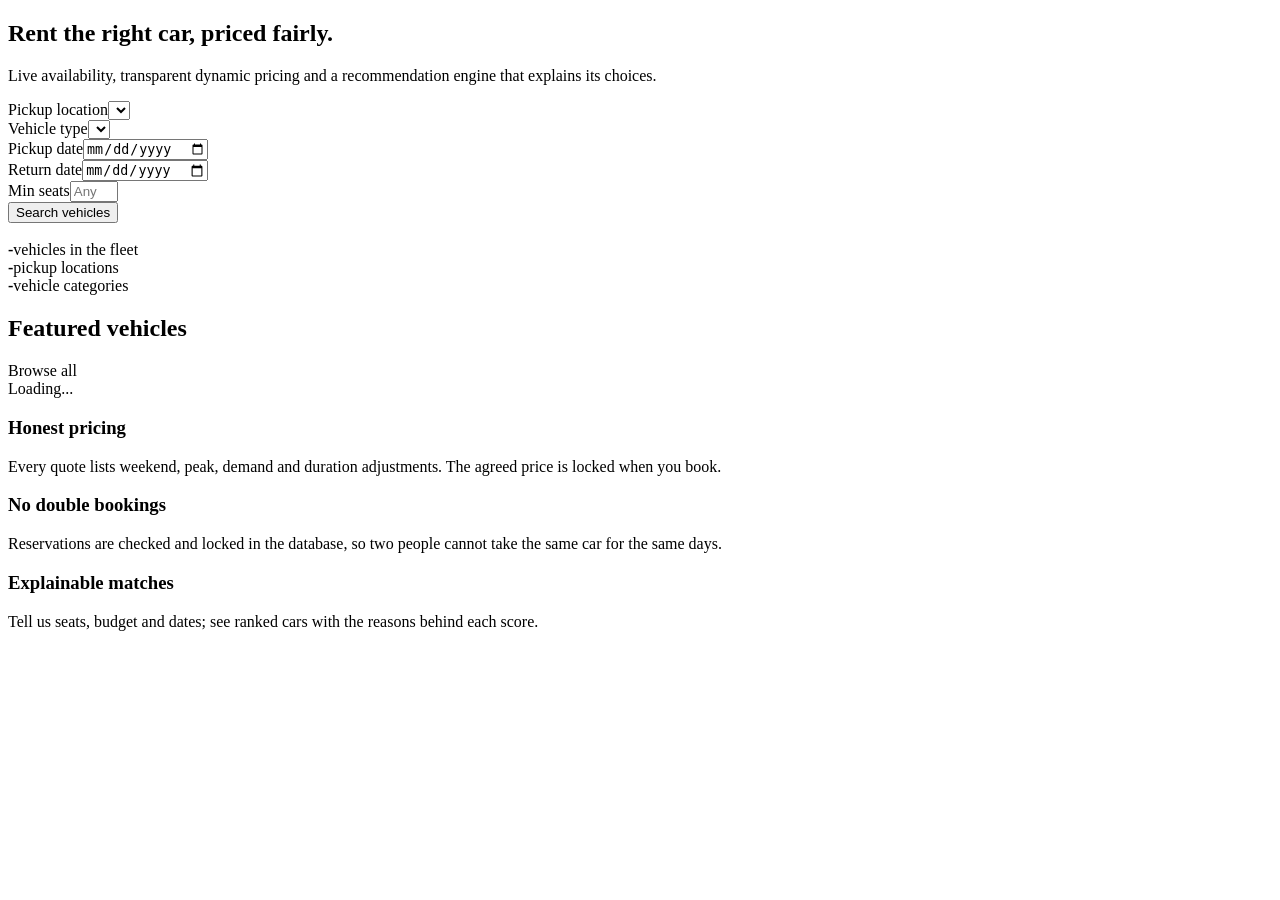
<file: frontend/templates/index.html>
<!DOCTYPE html>
<html xmlns:th="http://www.thymeleaf.org" xmlns:sec="http://www.thymeleaf.org/extras/spring-security" lang="en">
<head th:replace="~{fragments :: head('Premium car rental')}"></head>
<body>
<header th:replace="~{fragments :: nav}"></header>
<main class="container">
<section class="hero">
  <div>
    <h1>Rent the right car, priced fairly.</h1>
    <p class="lead">Live availability, transparent dynamic pricing and a recommendation engine that explains its choices.</p>
    <form id="search-form" class="search-card" autocomplete="off">
      <div class="field"><label for="s-loc">Pickup location</label><select id="s-loc" name="locationId"></select></div>
      <div class="field"><label for="s-type">Vehicle type</label><select id="s-type" name="type"></select></div>
      <div class="field"><label for="s-pick">Pickup date</label><input id="s-pick" type="date" name="pickupDate" required></div>
      <div class="field"><label for="s-ret">Return date</label><input id="s-ret" type="date" name="returnDate" required></div>
      <div class="field"><label for="s-seats">Min seats</label><input id="s-seats" type="number" name="minSeats" min="1" max="12" placeholder="Any"></div>
      <button class="btn" type="submit">Search vehicles</button>
    </form>
  </div>
  <img class="hero-car" th:src="@{/images/cars/sedan.svg}" alt="">
</section>
<section class="section">
  <div class="stats">
    <div class="kpi"><b id="stat-vehicles">-</b><span>vehicles in the fleet</span></div>
    <div class="kpi"><b id="stat-locations">-</b><span>pickup locations</span></div>
    <div class="kpi"><b id="stat-types">-</b><span>vehicle categories</span></div>
  </div>
</section>
<section class="section">
  <div class="row between"><h2>Featured vehicles</h2><a class="btn btn-ghost btn-sm" th:href="@{/vehicles}">Browse all</a></div>
  <div id="featured" class="grid g4"><div class="state"><div class="spinner"></div>Loading...</div></div>
</section>
<section class="section"><div class="grid g3">
  <div class="card"><h3>Honest pricing</h3><p class="muted">Every quote lists weekend, peak, demand and duration adjustments. The agreed price is locked when you book.</p></div>
  <div class="card"><h3>No double bookings</h3><p class="muted">Reservations are checked and locked in the database, so two people cannot take the same car for the same days.</p></div>
  <div class="card"><h3>Explainable matches</h3><p class="muted">Tell us seats, budget and dates; <a th:href="@{/recommend}">see ranked cars</a> with the reasons behind each score.</p></div>
</div></section>
</main>
<footer th:replace="~{fragments :: footer}"></footer>
<script th:src="@{/js/home.js}" defer></script>
</body>
</html>
</file>
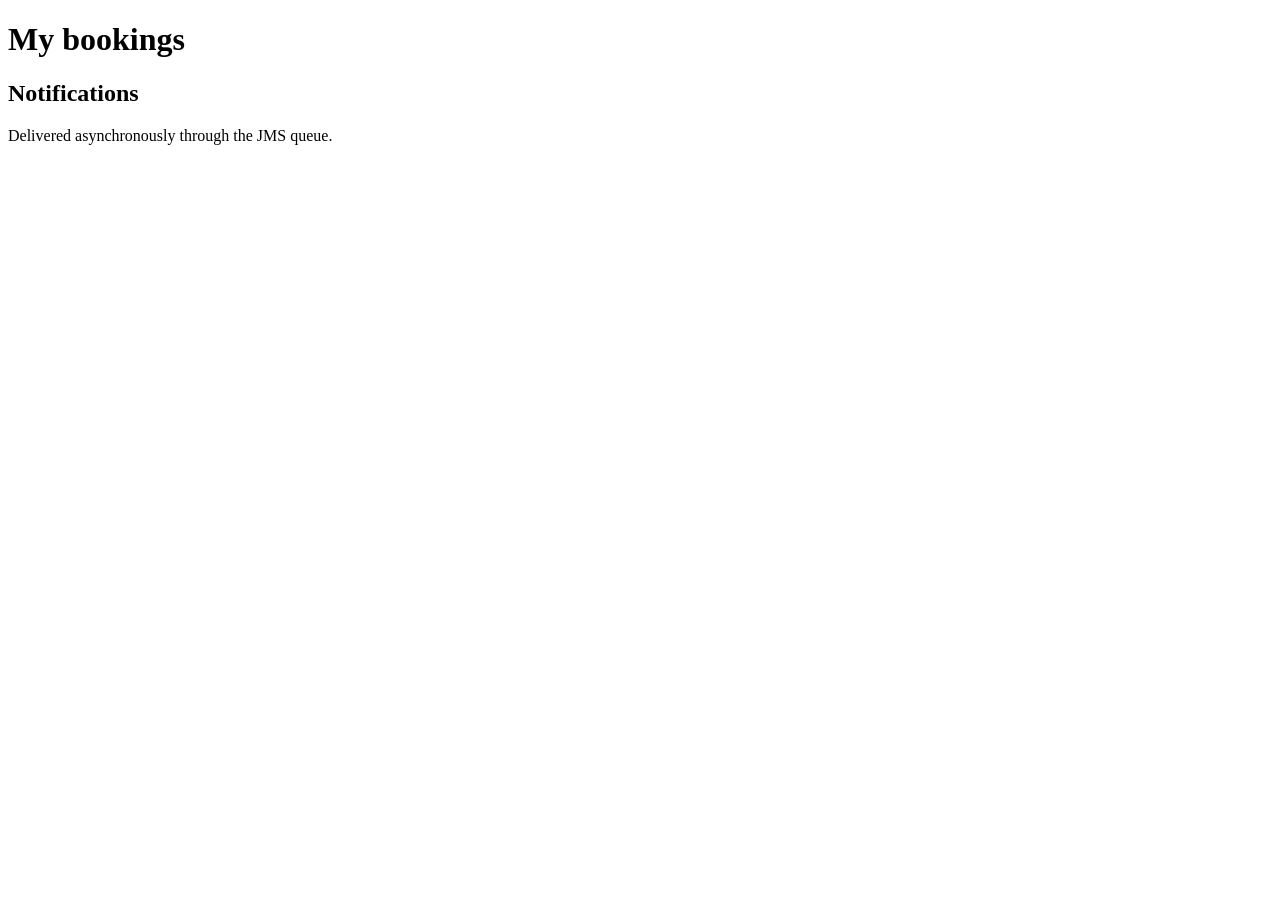
<file: frontend/templates/account.html>
<!DOCTYPE html>
<html xmlns:th="http://www.thymeleaf.org" xmlns:sec="http://www.thymeleaf.org/extras/spring-security" lang="en">
<head th:replace="~{fragments :: head('My account')}"></head>
<body>
<header th:replace="~{fragments :: nav}"></header>
<main class="container">
<div id="account-root" th:data-role="${#authorization.expression('hasRole(''ADMIN'')') ? 'ADMIN' : (#authorization.expression('hasRole(''EMPLOYEE'')') ? 'EMPLOYEE' : 'CUSTOMER')}">
  <h1 class="page-title">My bookings</h1>
  <div id="bookings"></div><div id="bk-pager" class="pager"></div>
  <h2>Notifications</h2>
  <p class="muted small">Delivered asynchronously through the JMS queue.</p>
  <div id="notes"></div><div id="note-pager" class="pager"></div>
</div>
</main>
<footer th:replace="~{fragments :: footer}"></footer>
<script th:src="@{/js/account.js}" defer></script>
</body>
</html>
</file>
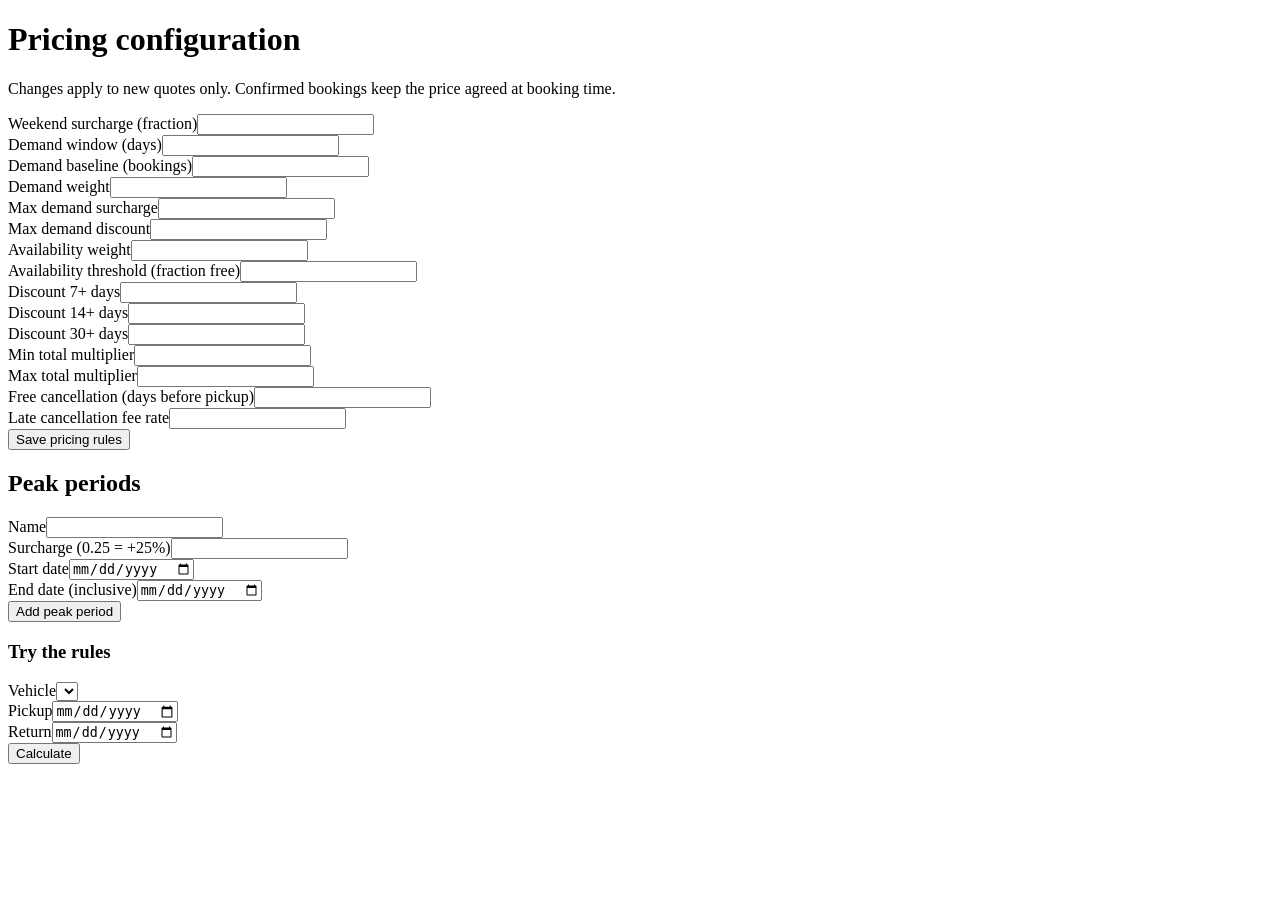
<file: frontend/templates/admin-pricing.html>
<!DOCTYPE html>
<html xmlns:th="http://www.thymeleaf.org" xmlns:sec="http://www.thymeleaf.org/extras/spring-security" lang="en">
<head th:replace="~{fragments :: head('Pricing configuration')}"></head>
<body>
<header th:replace="~{fragments :: nav}"></header>
<main class="container">
<h1 class="page-title">Pricing configuration</h1>
<p class="muted">Changes apply to new quotes only. Confirmed bookings keep the price agreed at booking time. <span id="updated"></span></p>
<div class="layout-2">
  <section>
    <form id="pricing-form" class="card grid g2" novalidate><div class="field"><label>Weekend surcharge (fraction)</label><input name="weekendSurcharge" type="number" step="any" required><span class="err"></span></div><div class="field"><label>Demand window (days)</label><input name="demandWindowDays" type="number" step="any" required><span class="err"></span></div><div class="field"><label>Demand baseline (bookings)</label><input name="demandBaseline" type="number" step="any" required><span class="err"></span></div><div class="field"><label>Demand weight</label><input name="demandWeight" type="number" step="any" required><span class="err"></span></div><div class="field"><label>Max demand surcharge</label><input name="maxDemandSurcharge" type="number" step="any" required><span class="err"></span></div><div class="field"><label>Max demand discount</label><input name="maxDemandDiscount" type="number" step="any" required><span class="err"></span></div><div class="field"><label>Availability weight</label><input name="availabilityWeight" type="number" step="any" required><span class="err"></span></div><div class="field"><label>Availability threshold (fraction free)</label><input name="availabilityThreshold" type="number" step="any" required><span class="err"></span></div><div class="field"><label>Discount 7+ days</label><input name="discount7Days" type="number" step="any" required><span class="err"></span></div><div class="field"><label>Discount 14+ days</label><input name="discount14Days" type="number" step="any" required><span class="err"></span></div><div class="field"><label>Discount 30+ days</label><input name="discount30Days" type="number" step="any" required><span class="err"></span></div><div class="field"><label>Min total multiplier</label><input name="minMultiplier" type="number" step="any" required><span class="err"></span></div><div class="field"><label>Max total multiplier</label><input name="maxMultiplier" type="number" step="any" required><span class="err"></span></div><div class="field"><label>Free cancellation (days before pickup)</label><input name="freeCancelDays" type="number" step="any" required><span class="err"></span></div><div class="field"><label>Late cancellation fee rate</label><input name="lateCancelFeeRate" type="number" step="any" required><span class="err"></span></div>
      <div style="grid-column:1/-1"><div id="pricing-msg"></div><button class="btn" type="submit">Save pricing rules</button></div>
    </form>
    <h2>Peak periods</h2><div id="peaks"></div>
    <form id="peak-form" class="card grid g2">
      <div class="field"><label>Name</label><input name="name" required></div>
      <div class="field"><label>Surcharge (0.25 = +25%)</label><input name="surcharge" type="number" step="0.01" min="0" required></div>
      <div class="field"><label>Start date</label><input name="startDate" type="date" required></div>
      <div class="field"><label>End date (inclusive)</label><input name="endDate" type="date" required></div>
      <div><button class="btn" type="submit">Add peak period</button></div>
    </form>
  </section>
  <aside class="card"><h3>Try the rules</h3>
    <form id="try-form"><div class="field"><label>Vehicle</label><select id="try-vehicle"></select></div>
      <div class="field"><label>Pickup</label><input name="pickupDate" type="date" required></div>
      <div class="field"><label>Return</label><input name="returnDate" type="date" required></div>
      <button class="btn btn-block" type="submit">Calculate</button></form>
    <div id="try-out"></div>
  </aside>
</div>
</main>
<footer th:replace="~{fragments :: footer}"></footer>
<script th:src="@{/js/admin-pricing.js}" defer></script>
</body>
</html>
</file>
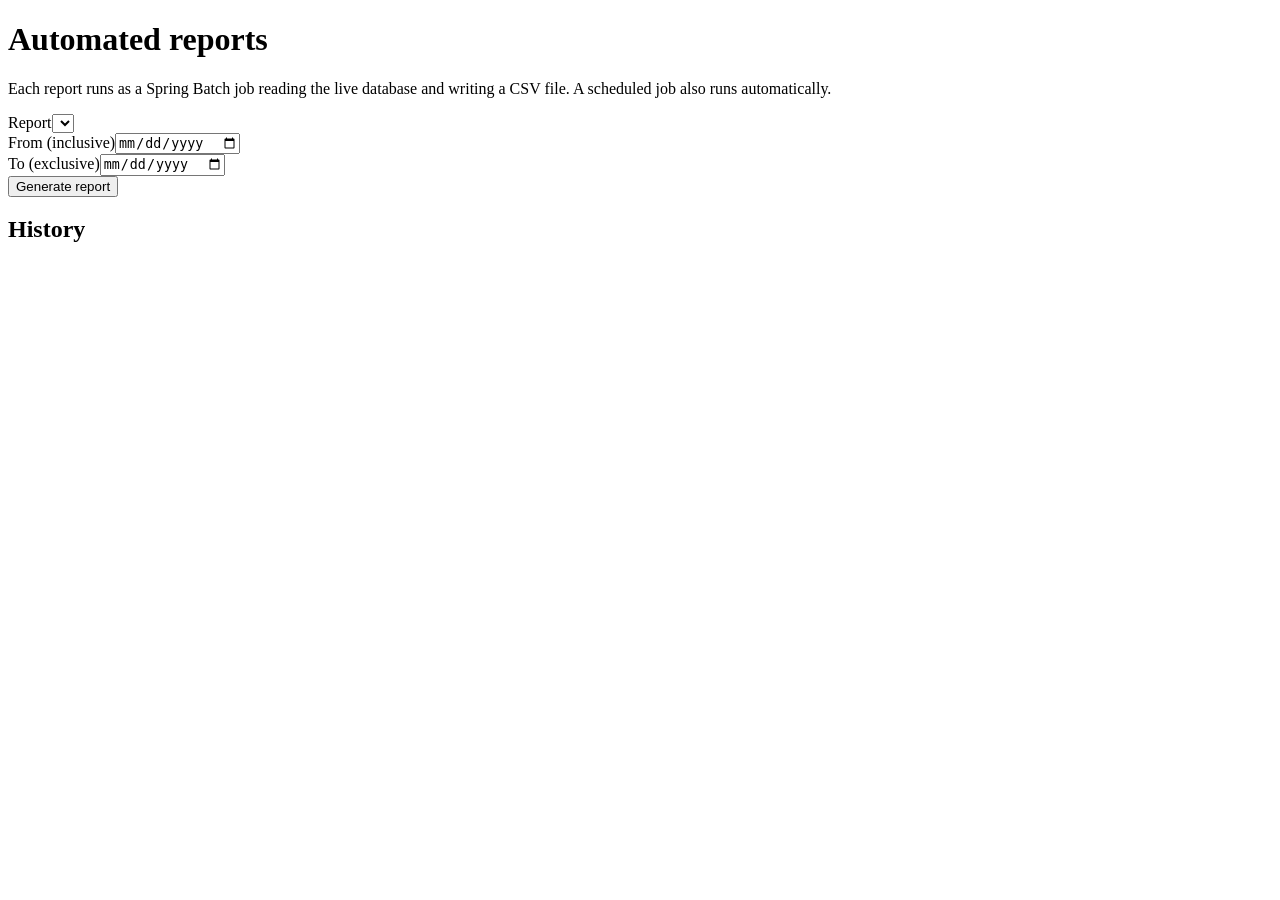
<file: frontend/templates/admin-reports.html>
<!DOCTYPE html>
<html xmlns:th="http://www.thymeleaf.org" xmlns:sec="http://www.thymeleaf.org/extras/spring-security" lang="en">
<head th:replace="~{fragments :: head('Reports')}"></head>
<body>
<header th:replace="~{fragments :: nav}"></header>
<main class="container">
<h1 class="page-title">Automated reports</h1>
<p class="muted">Each report runs as a Spring Batch job reading the live database and writing a CSV file. A scheduled job also runs automatically.</p>
<form id="report-form" class="card grid g3">
  <div class="field"><label>Report</label><select name="type"></select></div>
  <div class="field"><label>From (inclusive)</label><input name="from" type="date" required></div>
  <div class="field"><label>To (exclusive)</label><input name="to" type="date" required></div>
  <div style="grid-column:1/-1"><div id="report-msg"></div><button class="btn" type="submit">Generate report</button></div>
</form>
<h2>History</h2>
<div id="history"></div><div id="hist-pager" class="pager"></div>
</main>
<footer th:replace="~{fragments :: footer}"></footer>
<script th:src="@{/js/admin-reports.js}" defer></script>
</body>
</html>
</file>
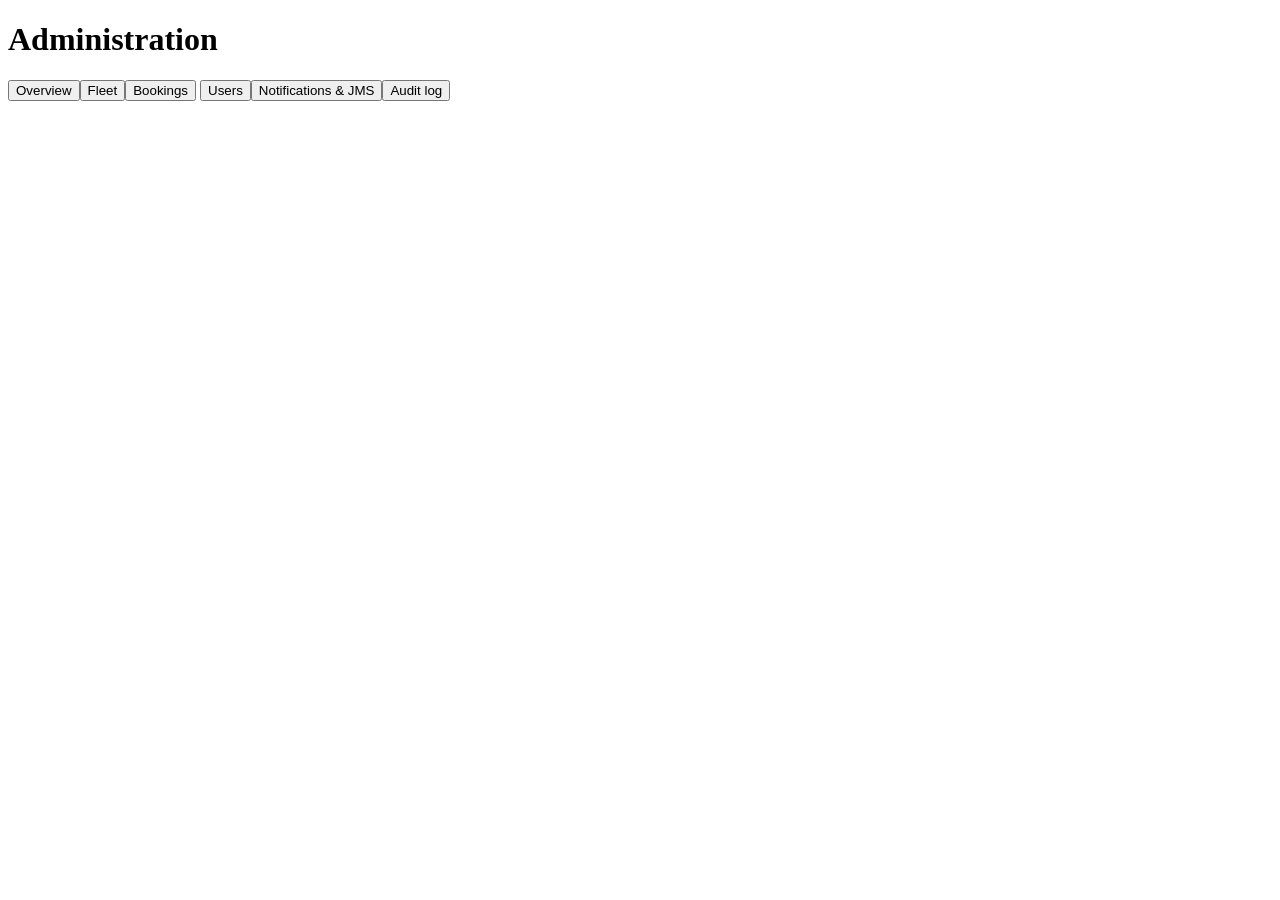
<file: frontend/templates/admin.html>
<!DOCTYPE html>
<html xmlns:th="http://www.thymeleaf.org" xmlns:sec="http://www.thymeleaf.org/extras/spring-security" lang="en">
<head th:replace="~{fragments :: head('Admin')}"></head>
<body>
<header th:replace="~{fragments :: nav}"></header>
<main class="container">
<div id="admin-root">
  <h1 class="page-title">Administration</h1>
  <div class="tabs" role="tablist">
    <button type="button" data-tab="overview">Overview</button><button type="button" data-tab="fleet">Fleet</button><button type="button" data-tab="bookings">Bookings</button>
    <button type="button" data-tab="users">Users</button><button type="button" data-tab="events">Notifications &amp; JMS</button><button type="button" data-tab="audit">Audit log</button>
  </div>
  <section class="panel" data-panel="overview"><div id="kpis" class="stats"></div><div id="charts"></div></section>
  <section class="panel" data-panel="fleet" hidden>
    <div class="row between"><h2>Vehicles</h2><div><a class="btn btn-ghost btn-sm" th:href="@{/api/admin/export/vehicles.csv}">Export CSV</a> <button id="add-vehicle" class="btn btn-sm" type="button">Add vehicle</button></div></div>
    <div id="vehicle-form-card" class="card" hidden>
      <h3 id="vehicle-form-title">Add vehicle</h3>
      <form id="vehicle-form" class="grid g3" novalidate>
        <input type="hidden" name="id">
        <div class="field"><label>Registration</label><input name="registrationNumber" required><span class="err"></span></div>
        <div class="field"><label>Make</label><input name="make" required><span class="err"></span></div>
        <div class="field"><label>Model</label><input name="model" required><span class="err"></span></div>
        <div class="field"><label>Model year</label><input name="modelYear" type="number" min="1990" required><span class="err"></span></div>
        <div class="field"><label>Type</label><select name="vehicleType"></select></div>
        <div class="field"><label>Fuel</label><select name="fuelType"></select></div>
        <div class="field"><label>Transmission</label><select name="transmission"></select></div>
        <div class="field"><label>Seats</label><input name="seats" type="number" min="1" max="20" required><span class="err"></span></div>
        <div class="field"><label>Daily rate (INR)</label><input name="dailyRate" type="number" min="1" step="0.01" required><span class="err"></span></div>
        <div class="field"><label>Location</label><select name="locationId"></select></div>
        <div class="field"><label>Mileage (km)</label><input name="mileageKm" type="number" min="0" value="0"><span class="err"></span></div>
        <div class="field"><label>Status</label><select name="status"><option>AVAILABLE</option><option>MAINTENANCE</option><option>RETIRED</option></select></div>
        <div class="field" style="grid-column:1/-1"><label>Description</label><textarea name="description" rows="2"></textarea></div>
        <div style="grid-column:1/-1"><div id="vehicle-msg"></div><button class="btn" type="submit">Save vehicle</button> <button id="cancel-vehicle" class="btn btn-ghost" type="button">Cancel</button></div>
      </form>
    </div>
    <div id="fleet"></div><div id="fleet-pager" class="pager"></div>
  </section>
  <section class="panel" data-panel="bookings" hidden>
    <div class="row between"><h2>Bookings</h2><div class="row"><select id="bk-status" aria-label="Filter by status"></select> <a class="btn btn-ghost btn-sm" th:href="@{/api/admin/export/bookings.csv}">Export CSV</a></div></div>
    <div id="bookings"></div><div id="bk-pager" class="pager"></div>
  </section>
  <section class="panel" data-panel="users" hidden>
    <h2>Users</h2><div id="users"></div><div id="user-pager" class="pager"></div>
    <div class="card"><h3>Create staff or customer account</h3>
      <form id="user-form" class="grid g3">
        <div class="field"><label>Full name</label><input name="fullName" required></div>
        <div class="field"><label>E-mail</label><input name="email" type="email" required></div>
        <div class="field"><label>Phone</label><input name="phone"></div>
        <div class="field"><label>Password</label><input name="password" type="password" minlength="8" required autocomplete="new-password"></div>
        <div class="field"><label>Role</label><select name="role"><option>CUSTOMER</option><option>EMPLOYEE</option><option>ADMIN</option></select></div>
        <div class="field"><label>&nbsp;</label><button class="btn" type="submit">Create</button></div>
      </form><div id="user-msg"></div></div>
  </section>
  <section class="panel" data-panel="events" hidden>
    <h2>Notification history</h2><div id="notif-list"></div>
    <h2>Outbox (events waiting for or sent to the broker)</h2><div id="outbox-list"></div>
  </section>
  <section class="panel" data-panel="audit" hidden><h2>Administrative audit log</h2><div id="audit-list"></div></section>
</div>
</main>
<footer th:replace="~{fragments :: footer}"></footer>
<script th:src="@{/js/admin.js}" defer></script>
</body>
</html>
</file>
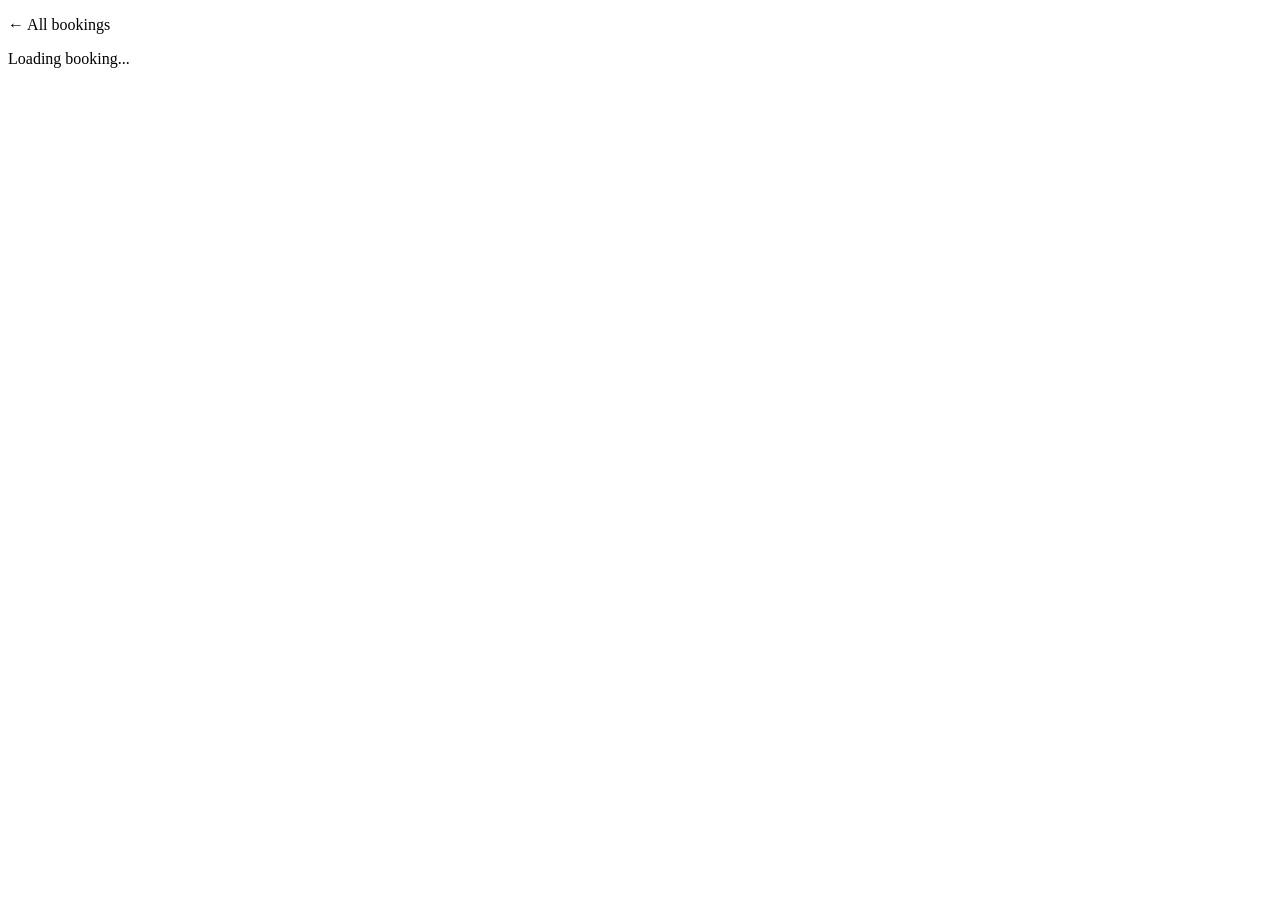
<file: frontend/templates/booking-detail.html>
<!DOCTYPE html>
<html xmlns:th="http://www.thymeleaf.org" xmlns:sec="http://www.thymeleaf.org/extras/spring-security" lang="en">
<head th:replace="~{fragments :: head('Booking')}"></head>
<body>
<header th:replace="~{fragments :: nav}"></header>
<main class="container">
<div id="booking-root" th:data-id="${bookingId}" th:data-role="${#authorization.expression('hasRole(''ADMIN'')') ? 'ADMIN' : (#authorization.expression('hasRole(''EMPLOYEE'')') ? 'EMPLOYEE' : 'CUSTOMER')}">
  <p><a th:href="@{/account}">&larr; All bookings</a></p>
  <div id="success"></div>
  <div id="booking-body"><div class="state"><div class="spinner"></div>Loading booking...</div></div>
</div>
</main>
<footer th:replace="~{fragments :: footer}"></footer>
<script th:src="@{/js/booking-detail.js}" defer></script>
</body>
</html>
</file>
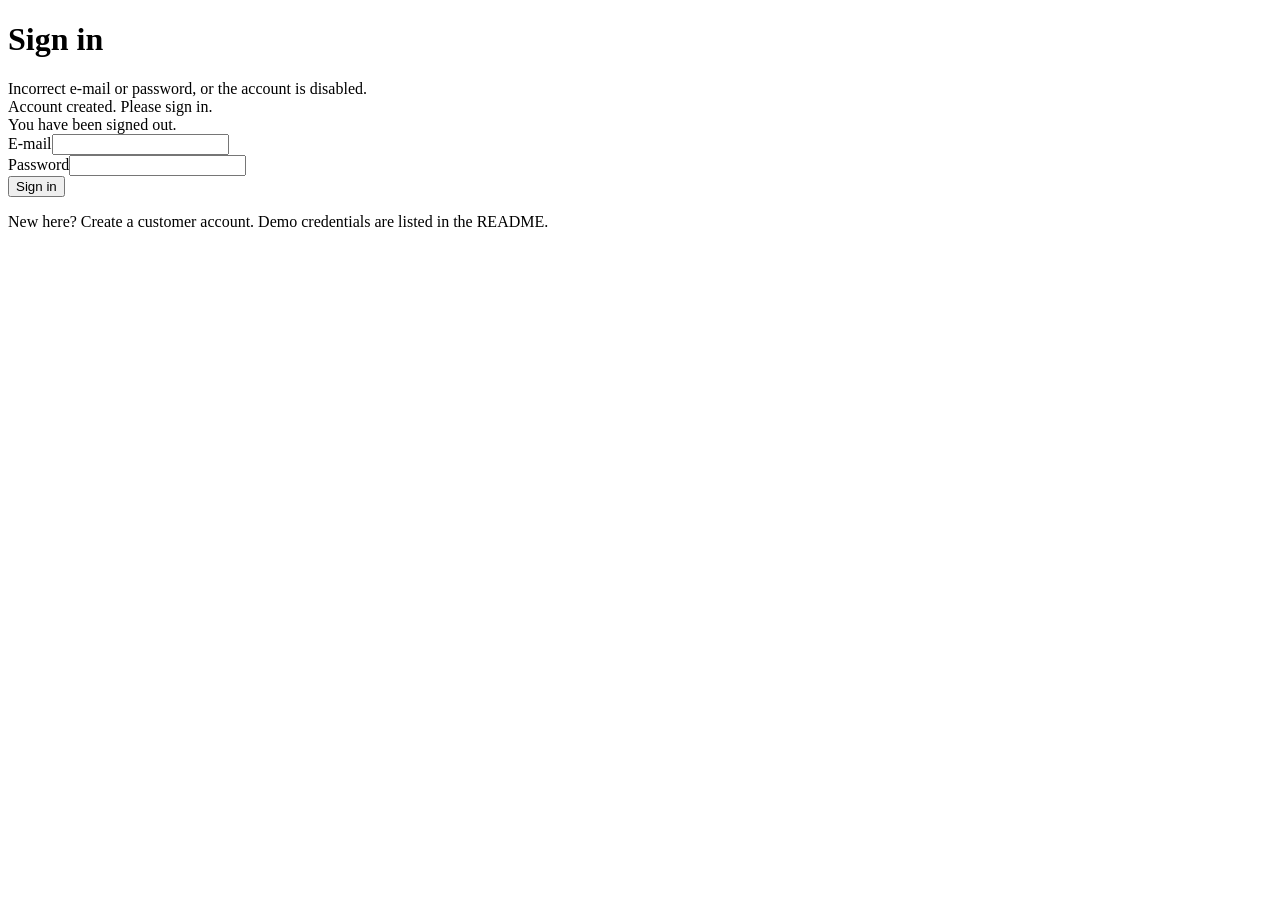
<file: frontend/templates/login.html>
<!DOCTYPE html>
<html xmlns:th="http://www.thymeleaf.org" xmlns:sec="http://www.thymeleaf.org/extras/spring-security" lang="en">
<head th:replace="~{fragments :: head('Sign in')}"></head>
<body>
<header th:replace="~{fragments :: nav}"></header>
<main class="container">
<div class="auth-card card">
  <h1>Sign in</h1>
  <div class="alert bad" th:if="${param.error}">Incorrect e-mail or password, or the account is disabled.</div>
  <div class="alert ok" th:if="${param.registered}">Account created. Please sign in.</div>
  <div class="alert ok" th:if="${param.logout}">You have been signed out.</div>
  <form th:action="@{/login}" method="post">
    <div class="field"><label for="email">E-mail</label><input id="email" name="email" type="email" required autocomplete="username"></div>
    <div class="field"><label for="password">Password</label><input id="password" name="password" type="password" required autocomplete="current-password"></div>
    <button class="btn btn-block" type="submit">Sign in</button>
  </form>
  <p class="muted small">New here? <a th:href="@{/register}">Create a customer account</a>. Demo credentials are listed in the README.</p>
</div>
</main>
<footer th:replace="~{fragments :: footer}"></footer>
</body>
</html>
</file>
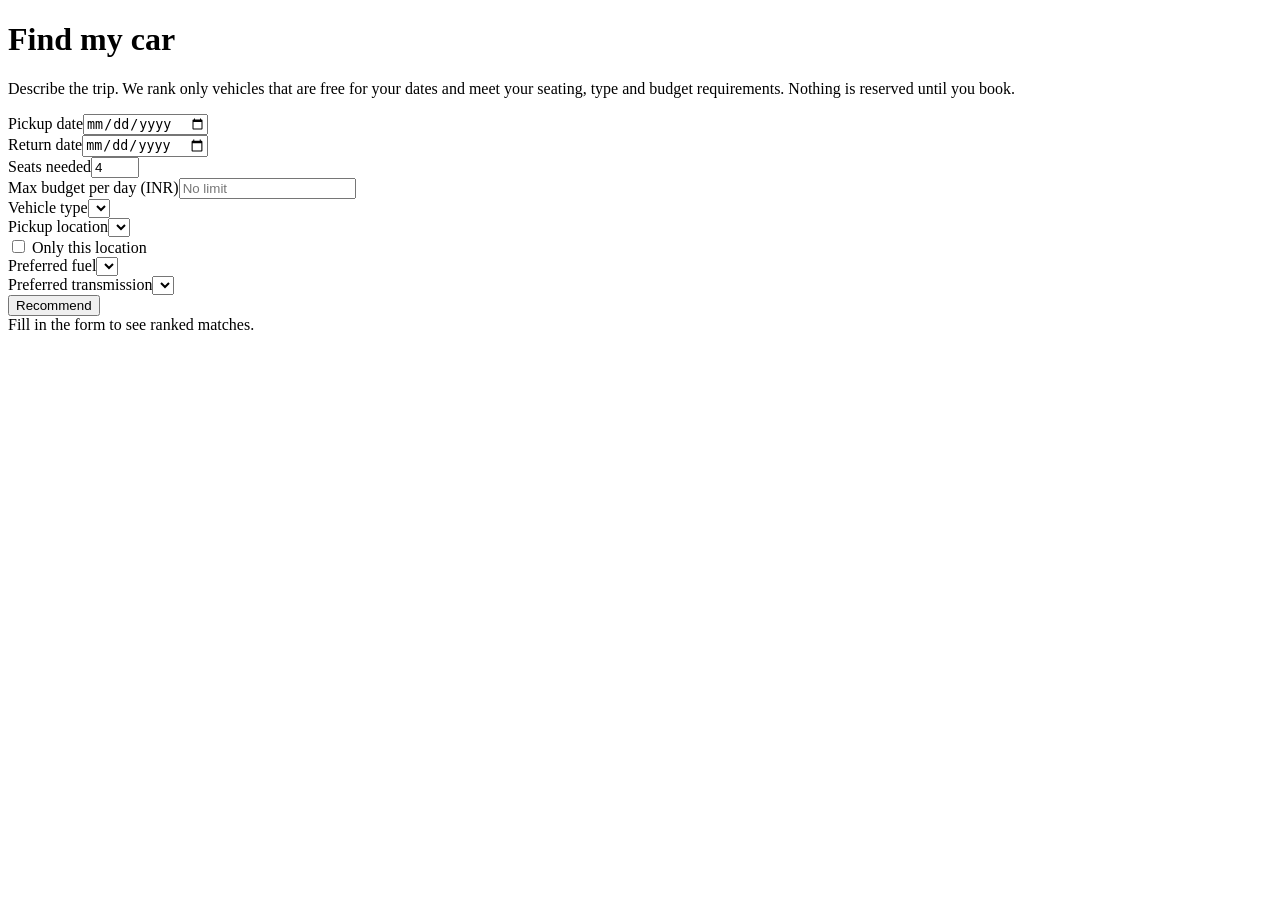
<file: frontend/templates/recommend.html>
<!DOCTYPE html>
<html xmlns:th="http://www.thymeleaf.org" xmlns:sec="http://www.thymeleaf.org/extras/spring-security" lang="en">
<head th:replace="~{fragments :: head('Recommendations')}"></head>
<body>
<header th:replace="~{fragments :: nav}"></header>
<main class="container">
<h1 class="page-title">Find my car</h1>
<p class="muted">Describe the trip. We rank only vehicles that are free for your dates and meet your seating, type and budget requirements. Nothing is reserved until you book.</p>
<div class="layout-2">
  <form id="rec-form" class="filters card" novalidate>
    <div class="field"><label for="c-pick">Pickup date</label><input id="c-pick" type="date" name="pickupDate" required></div>
    <div class="field"><label for="c-ret">Return date</label><input id="c-ret" type="date" name="returnDate" required></div>
    <div class="field"><label for="c-seats">Seats needed</label><input id="c-seats" type="number" name="seats" min="1" max="12" value="4" required></div>
    <div class="field"><label for="c-budget">Max budget per day (INR)</label><input id="c-budget" type="number" name="maxDailyBudget" min="0" placeholder="No limit"></div>
    <div class="field"><label for="c-type">Vehicle type</label><select id="c-type" name="type"></select></div>
    <div class="field"><label for="c-loc">Pickup location</label><select id="c-loc" name="locationId"></select></div>
    <div class="field"><label><input type="checkbox" name="sameLocationOnly"> Only this location</label></div>
    <div class="field"><label for="c-fuel">Preferred fuel</label><select id="c-fuel" name="preferredFuel"></select></div>
    <div class="field"><label for="c-tr">Preferred transmission</label><select id="c-tr" name="preferredTransmission"></select></div>
    <button class="btn btn-block" type="submit">Recommend</button>
  </form>
  <section id="rec-results"><div class="state">Fill in the form to see ranked matches.</div></section>
</div>
</main>
<footer th:replace="~{fragments :: footer}"></footer>
<script th:src="@{/js/recommend.js}" defer></script>
</body>
</html>
</file>
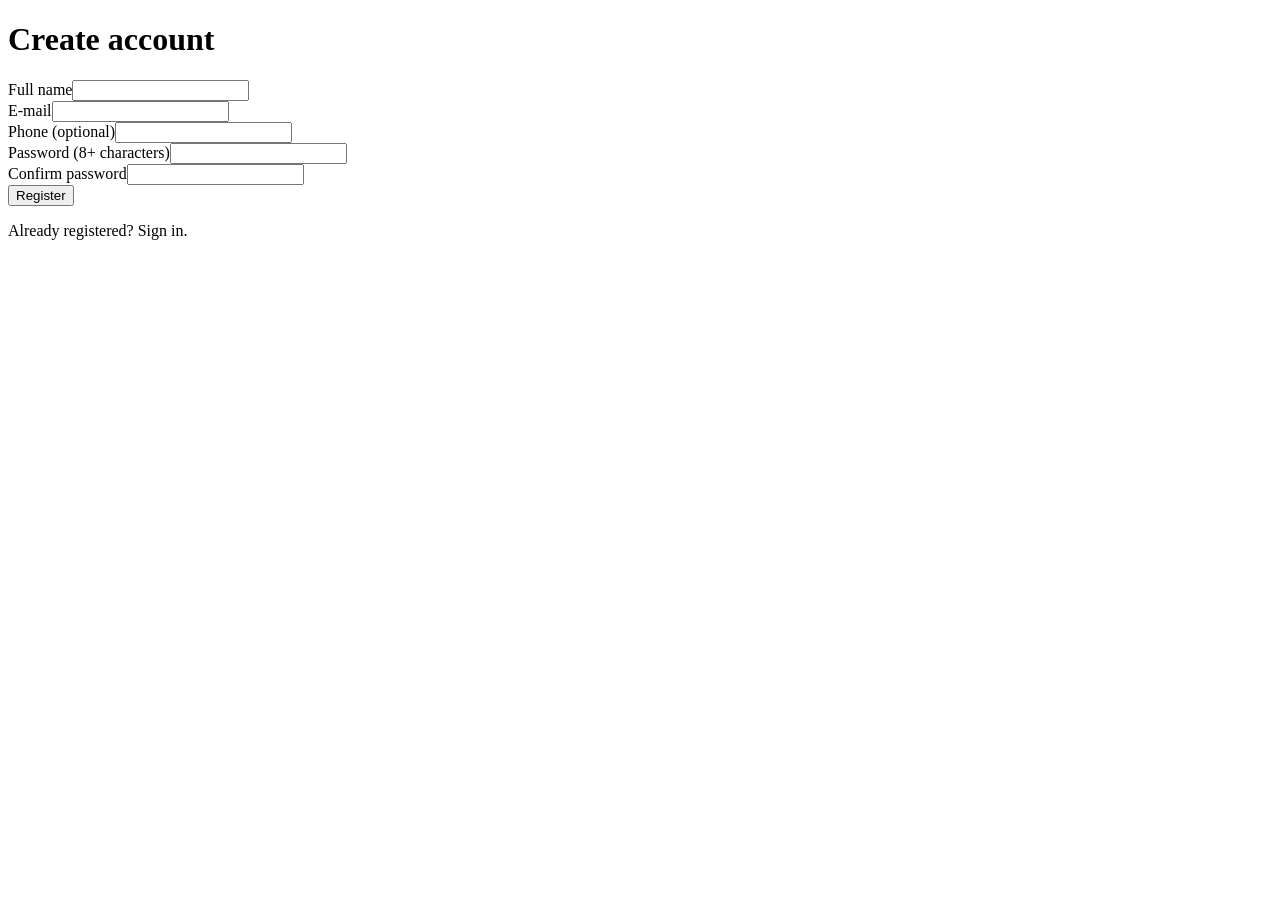
<file: frontend/templates/register.html>
<!DOCTYPE html>
<html xmlns:th="http://www.thymeleaf.org" xmlns:sec="http://www.thymeleaf.org/extras/spring-security" lang="en">
<head th:replace="~{fragments :: head('Register')}"></head>
<body>
<header th:replace="~{fragments :: nav}"></header>
<main class="container">
<div class="auth-card card">
  <h1>Create account</h1>
  <form id="register-form" novalidate>
    <div class="field"><label for="r-name">Full name</label><input id="r-name" name="fullName" required maxlength="120"><span class="err"></span></div>
    <div class="field"><label for="r-email">E-mail</label><input id="r-email" name="email" type="email" required><span class="err"></span></div>
    <div class="field"><label for="r-phone">Phone (optional)</label><input id="r-phone" name="phone" type="tel"><span class="err"></span></div>
    <div class="field"><label for="r-pw">Password (8+ characters)</label><input id="r-pw" name="password" type="password" minlength="8" required autocomplete="new-password"><span class="err"></span></div>
    <div class="field"><label for="r-pw2">Confirm password</label><input id="r-pw2" name="confirm" type="password" required autocomplete="new-password"></div>
    <div id="form-msg" aria-live="polite"></div>
    <button class="btn btn-block" type="submit">Register</button>
  </form>
  <p class="muted small">Already registered? <a th:href="@{/login}">Sign in</a>.</p>
</div>
</main>
<footer th:replace="~{fragments :: footer}"></footer>
<script th:src="@{/js/auth.js}" defer></script>
</body>
</html>
</file>
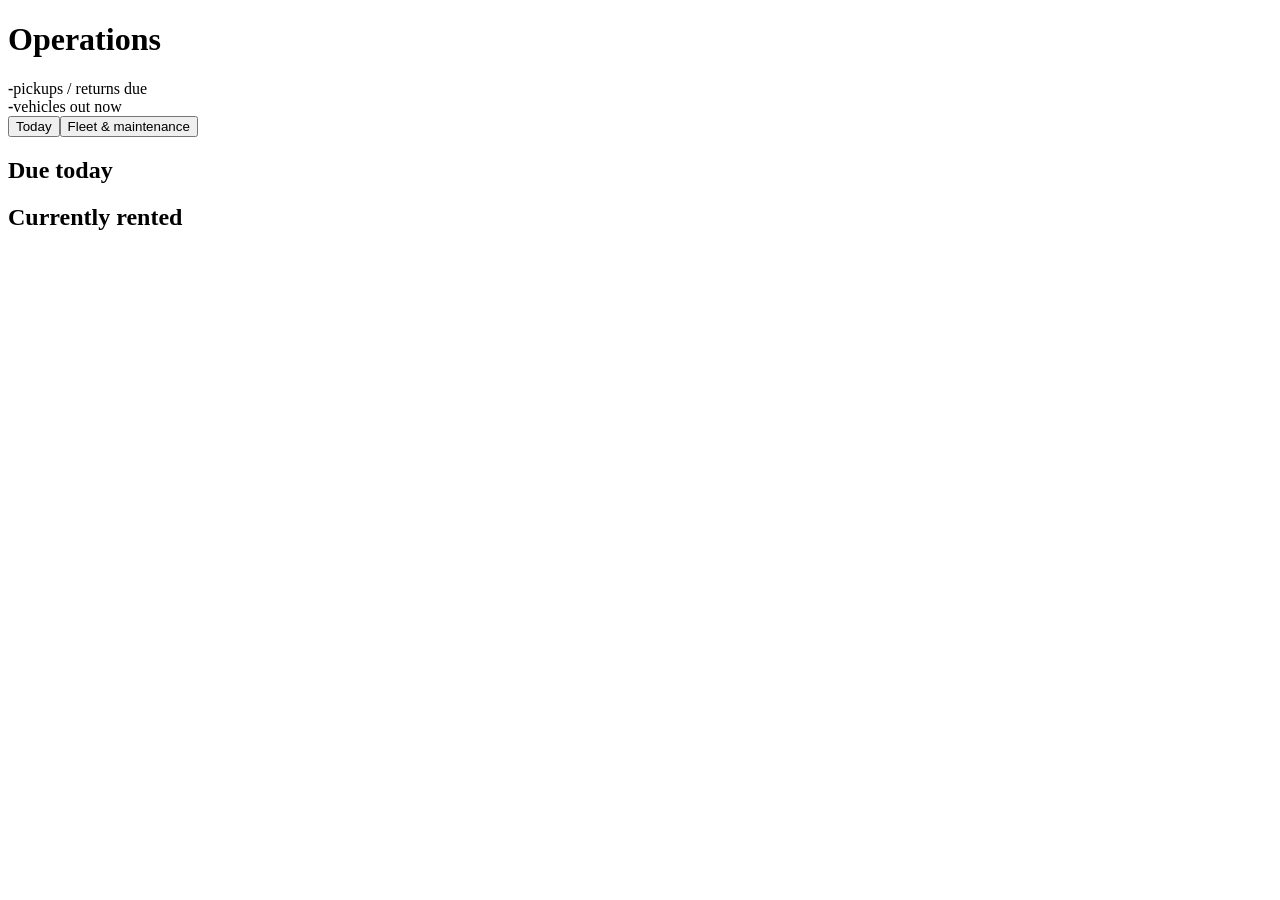
<file: frontend/templates/staff.html>
<!DOCTYPE html>
<html xmlns:th="http://www.thymeleaf.org" xmlns:sec="http://www.thymeleaf.org/extras/spring-security" lang="en">
<head th:replace="~{fragments :: head('Operations')}"></head>
<body>
<header th:replace="~{fragments :: nav}"></header>
<main class="container">
<div id="staff-root">
  <h1 class="page-title">Operations</h1>
  <div class="stats"><div class="kpi"><b id="kpi-due">-</b><span>pickups / returns due</span></div><div class="kpi"><b id="kpi-active">-</b><span>vehicles out now</span></div></div>
  <div class="tabs" role="tablist"><button type="button" data-tab="today">Today</button><button type="button" data-tab="fleet">Fleet &amp; maintenance</button></div>
  <section class="panel" data-panel="today"><h2>Due today</h2><div id="due"></div><h2>Currently rented</h2><div id="active"></div></section>
  <section class="panel" data-panel="fleet" hidden><div id="fleet"></div><div id="fleet-pager" class="pager"></div></section>
</div>
</main>
<footer th:replace="~{fragments :: footer}"></footer>
<script th:src="@{/js/staff.js}" defer></script>
</body>
</html>
</file>
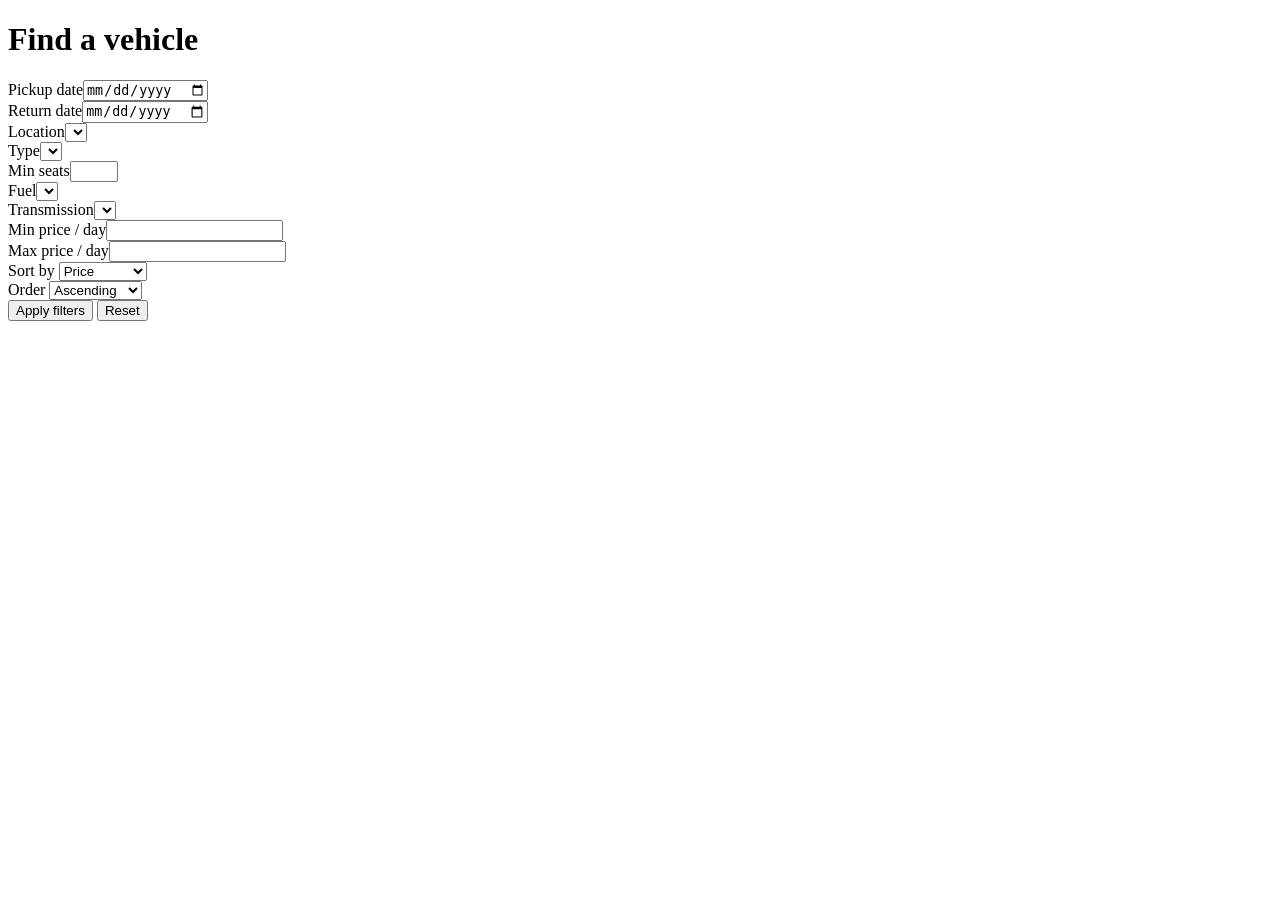
<file: frontend/templates/vehicles.html>
<!DOCTYPE html>
<html xmlns:th="http://www.thymeleaf.org" xmlns:sec="http://www.thymeleaf.org/extras/spring-security" lang="en">
<head th:replace="~{fragments :: head('Vehicles')}"></head>
<body>
<header th:replace="~{fragments :: nav}"></header>
<main class="container">
<h1 class="page-title">Find a vehicle</h1>
<div class="layout-2">
  <form id="filters" class="filters card" autocomplete="off">
    <div class="field"><label for="f-pick">Pickup date</label><input id="f-pick" type="date" name="pickupDate"></div>
    <div class="field"><label for="f-ret">Return date</label><input id="f-ret" type="date" name="returnDate"></div>
    <div class="field"><label for="f-loc">Location</label><select id="f-loc" name="locationId"></select></div>
    <div class="field"><label for="f-type">Type</label><select id="f-type" name="type"></select></div>
    <div class="field"><label for="f-seats">Min seats</label><input id="f-seats" type="number" name="minSeats" min="1" max="12"></div>
    <div class="field"><label for="f-fuel">Fuel</label><select id="f-fuel" name="fuelType"></select></div>
    <div class="field"><label for="f-tr">Transmission</label><select id="f-tr" name="transmission"></select></div>
    <div class="field"><label for="f-min">Min price / day</label><input id="f-min" type="number" name="minPrice" min="0"></div>
    <div class="field"><label for="f-max">Max price / day</label><input id="f-max" type="number" name="maxPrice" min="0"></div>
    <div class="field"><label for="f-sort">Sort by</label>
      <select id="f-sort" name="sort"><option value="price">Price</option><option value="seats">Seats</option><option value="year">Model year</option><option value="make">Make</option></select></div>
    <div class="field"><label for="f-dir">Order</label>
      <select id="f-dir" name="direction"><option value="asc">Ascending</option><option value="desc">Descending</option></select></div>
    <button class="btn btn-block" type="submit">Apply filters</button>
    <button class="btn btn-ghost btn-block" type="button" id="reset">Reset</button>
  </form>
  <section>
    <p id="summary" class="muted" aria-live="polite"></p>
    <div id="results"></div>
    <div id="pager" class="pager"></div>
  </section>
</div>
</main>
<footer th:replace="~{fragments :: footer}"></footer>
<script th:src="@{/js/vehicles.js}" defer></script>
</body>
</html>
</file>
